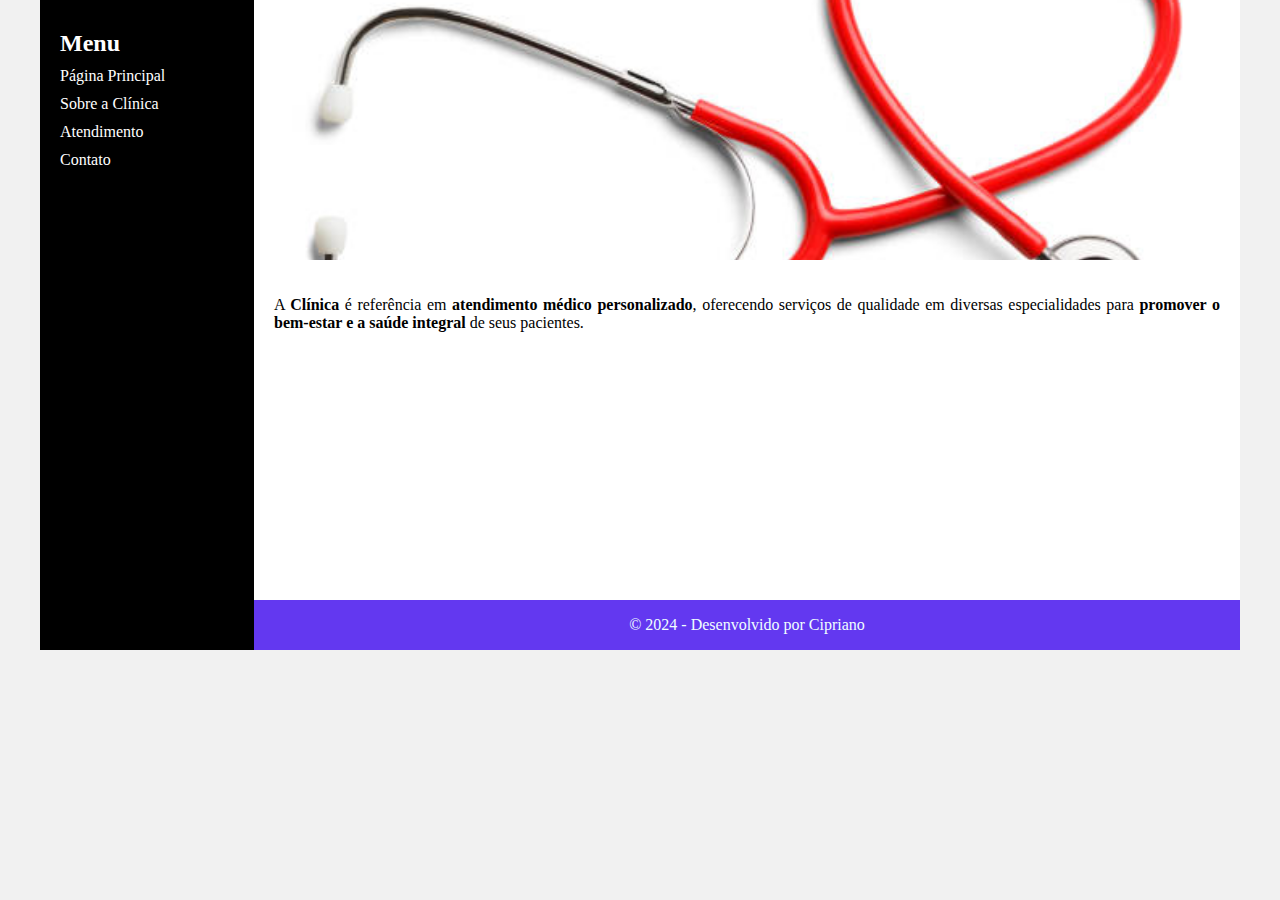
<file: index.html>
<!DOCTYPE html>
<html lang="en">
<head>
    <meta charset="UTF-8">
    <meta http-equiv="X-UA-Compatible" content="IE=edge">
    <meta name="viewport" content="width=device-width, initial-scale=1.0">
    <title>Página Principal</title>
    <link rel="stylesheet" href="base.css">
</head>
<body>
    <div class="wrapper">
        <div class="menu">
            <!-- Aqui vai o seu menu -->
            <h2>Menu</h2>
            <ul>
                <li><a href="index.html">Página Principal</a></li>
                <li><a href="sobre/sobre.html" target="_blank">Sobre a Clínica</a></li>
                <li><a href="atendimento/atendimento.html" target="_blank">Atendimento</a></li>
                <li><a href="contato/contato.html" target="_blank">Contato</a></li>
            </ul>
        </div>

        <div class="main">
            <div class="header">
                <!-- Aqui vai o seu header -->
                <div class="img">
                    <img src="./src/image/clinica.jpg" alt="">
                </div>
            </div>
    
            <div class="content">
                
                <!-- Aqui vai o seu conteúdo -->
                 <div class="conteudo">
                     <p>
                        A <strong>Clínica</strong> é referência em <b>atendimento médico personalizado</b>, oferecendo serviços de qualidade em diversas especialidades para <b>promover o bem-estar e a saúde integral</b>  de seus pacientes.
                     </p>
    
                 </div>

            </div>
    
            <div class="footer">
                <!-- Aqui vai o seu rodapé -->
                <footer>
                    <p>&copy; 2024 - Desenvolvido por Cipriano</p>
                </footer>
            </div>
        </div>
    </div>
</body>
</html>
</file>
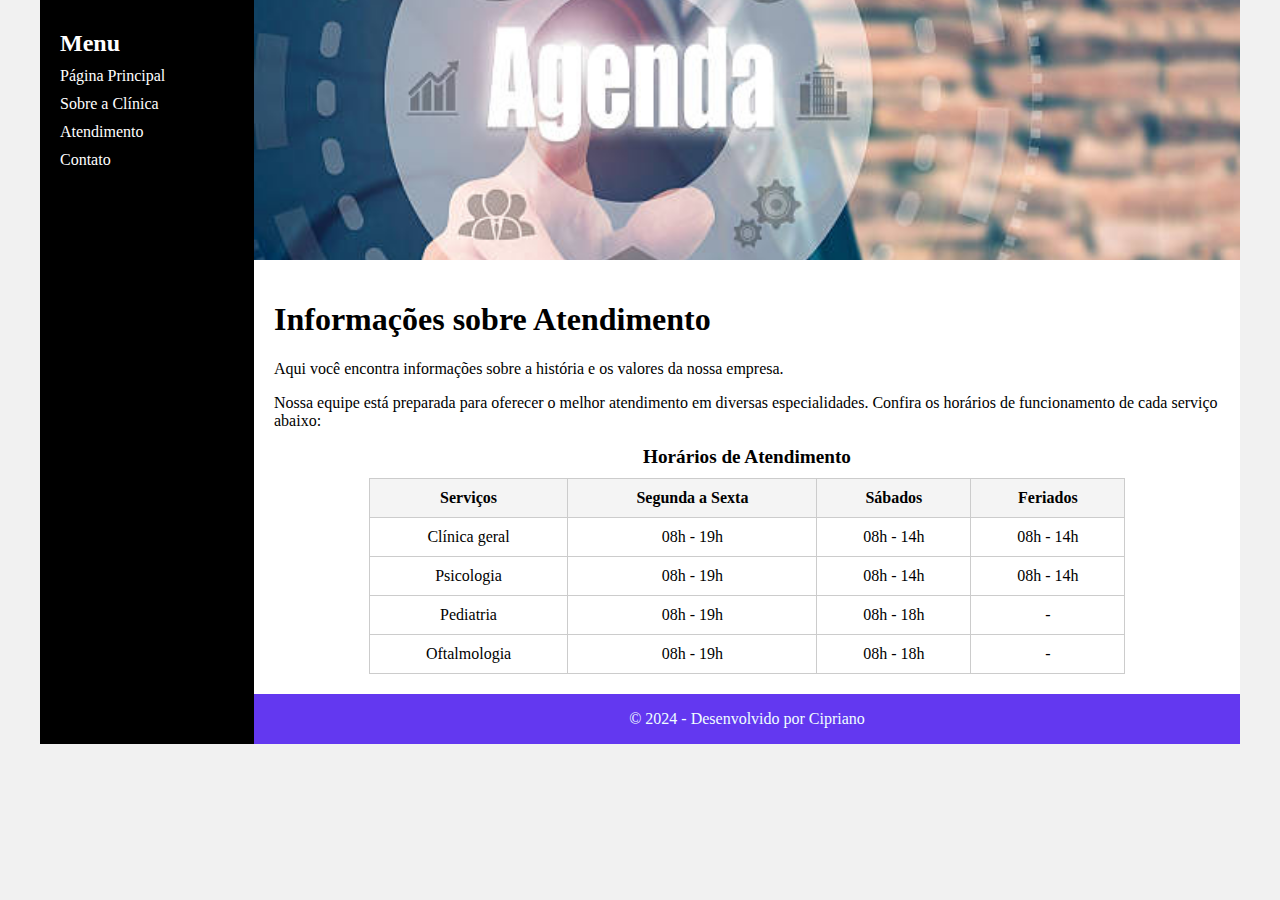
<file: atendimento/atendimento.html>
<!DOCTYPE html>
<html lang="en">
<head>
    <meta charset="UTF-8">
    <meta http-equiv="X-UA-Compatible" content="IE=edge">
    <meta name="viewport" content="width=device-width, initial-scale=1.0">
    <title>Atendimento</title>
    <link rel="stylesheet" href="../base.css">
    <link rel="stylesheet" href="./tabela.css">
</head>
<body>
    <div class="wrapper">
        <div class="menu">
            <!-- Aqui vai o seu menu -->
            <h2>Menu</h2>
            <ul>
               <li><a href="../index.html">Página Principal</a></li>
               <li><a href="../sobre/sobre.html">Sobre a Clínica</a></li>
               <li><a href="../atendimento/atendimento.html">Atendimento</a></li>
               <li><a href="../contato/contato.html">Contato</a></li>
            </ul>
        </div>

        <div class="main">
            <div class="header">
                <!-- Aqui vai o seu header -->
                 <div class="img">
                     <img src="../src/image/agenda.jpg" alt="">
                 </div>
            </div>
    
            <div class="content">
                <!-- Content -->
                <!-- Aqui vai o seu conteúdo -->
        
                <h1>Informações sobre Atendimento</h1>
                <p>Aqui você encontra informações sobre a história e os valores da nossa empresa.</p>
                <p>
                    Nossa equipe está preparada para oferecer o melhor atendimento em diversas especialidades. Confira os horários de funcionamento de cada serviço abaixo:
                </p>
                <table class="tabAtend">
                    <caption>Horários de Atendimento</caption>
                    <thead>
                        <tr>
                            <th>Serviços</th>
                            <th>Segunda a Sexta</th>
                            <th>Sábados</th>
                            <th>Feriados</th>
                        </tr>
                    </thead>
                    <tbody>
                        <tr>
                            <td>Clínica geral</td>
                            <td>08h - 19h</td>
                            <td>08h - 14h</td>
                            <td>08h - 14h</td>
                        </tr>
                        <tr>
                            <td>Psicologia</td>
                            <td>08h - 19h</td>
                            <td>08h - 14h</td>
                            <td>08h - 14h</td>
                        </tr>
                        <tr>
                            <td>Pediatria</td>
                            <td>08h - 19h</td>
                            <td>08h - 18h</td>
                            <td>-</td>
                        </tr>
                        <tr>
                            <td>Oftalmologia</td>
                            <td>08h - 19h</td>
                            <td>08h - 18h</td>
                            <td>-</td>
                        </tr>
                    </tbody>
                </table>
            </div>
    
            <div class="footer">
                <!-- Aqui vai o seu rodapé -->
                 <footer>
                    <p>&copy; 2024 - Desenvolvido por Cipriano</p>
                </footer>
            </div>
        </div>
    </div>
</body>
</html>
</file>
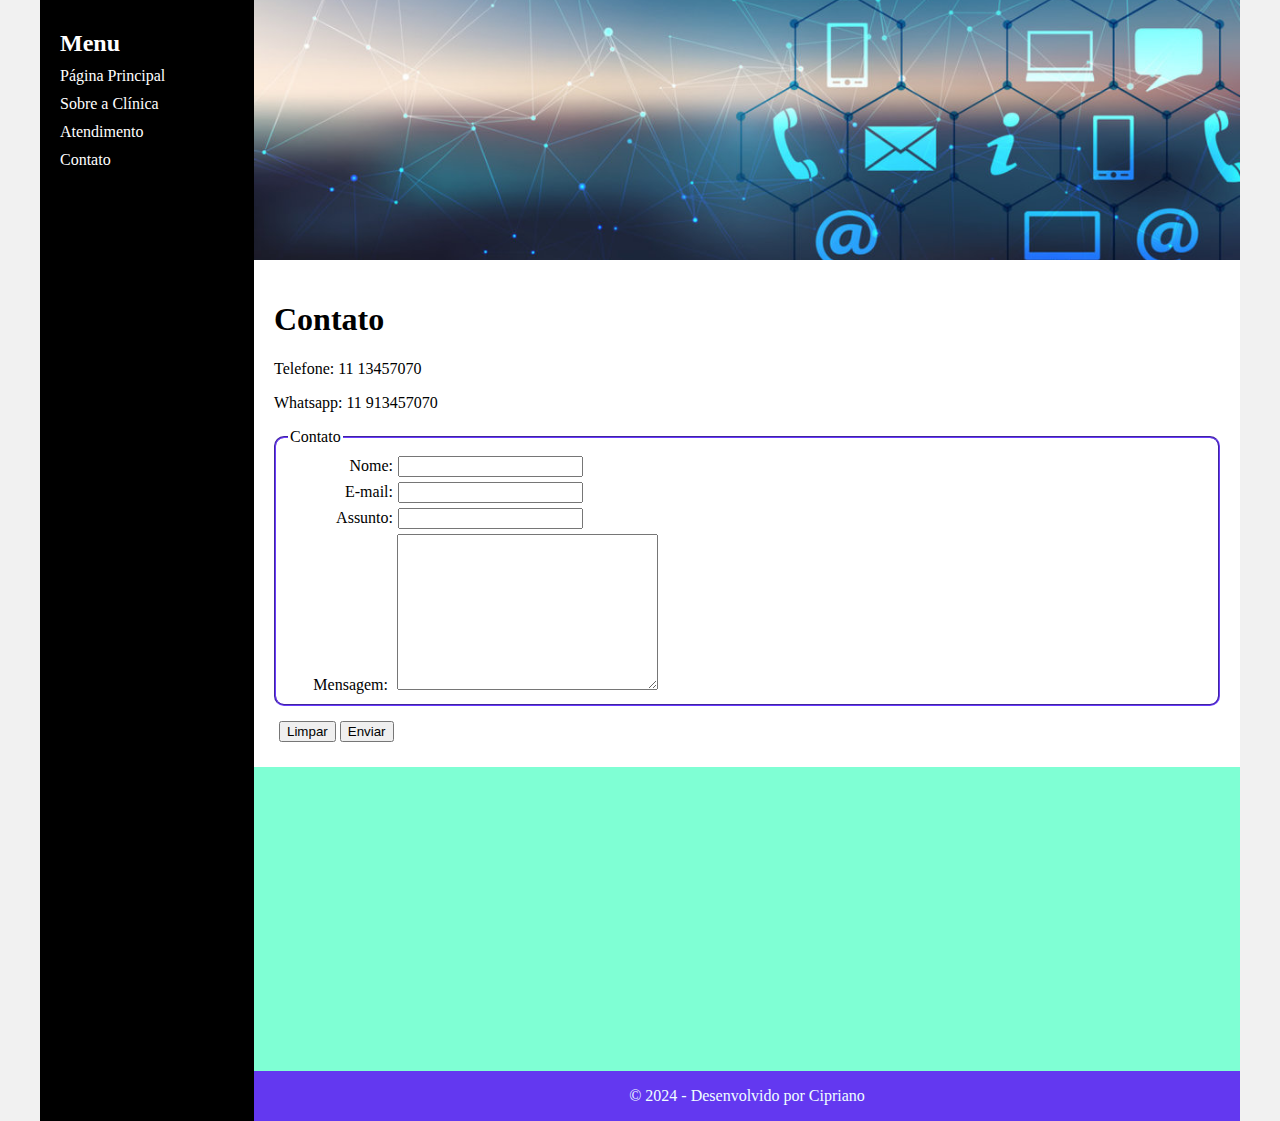
<file: contato/contato.html>
<!DOCTYPE html>
<html lang="en">
<head>
    <meta charset="UTF-8">
    <meta http-equiv="X-UA-Compatible" content="IE=edge">
    <meta name="viewport" content="width=device-width, initial-scale=1.0">
    <title>Contato</title>
    <link rel="stylesheet" href="../base.css">
    <link rel="stylesheet" href="./contato.css">
</head>
<body>
    <div class="wrapper">
        <div class="menu">
            <!-- Aqui vai o seu menu -->
            <h2>Menu</h2>
            <ul>
               <li><a href="../index.html">Página Principal</a></li>
               <li><a href="../sobre/sobre.html">Sobre a Clínica</a></li>
               <li><a href="../atendimento/atendimento.html">Atendimento</a></li>
               <li><a href="../contato/contato.html">Contato</a></li>
            </ul>
        </div>

        <div class="main">
            <div class="header">
                <!-- Aqui vai o seu header -->
                <div class="img">
                    <img src="../src/image/contact-us2.jpg" alt="">
                </div>
            </div>
    
            <div class="content">
                <div>
                    <h1>Contato</h1>
                    <p> Telefone: 11 13457070</p>
                    <p> Whatsapp: 11 913457070</p>

                </div>
                <!-- Aqui vai o seu conteúdo -->
                <fieldset>
                    <legend>Contato</legend>
                    <div class="row">
                        <label>Nome:</label><input type="text">
                     </div>
                     <div class="row">
                        <label>E-mail:</label><input type="email">
                    </div>
                    <div class="row">
                        <label>Assunto:</label><input type="text" name="subject">
                    </div>
                    <div>
                        <label>Mensagem:</label>
                        <textarea name="message" rows="10" cols="30"></textarea>
                    </div>
                 </fieldset>
                 <div class="row">
                    <button type="reset">Limpar</button>
                    <button type="submit">Enviar</button>
                 </div>
            </div>
            <div>
                <iframe src="https://www.google.com/maps/embed?pb=!1m18!1m12!1m3!1d1489.4065338608195!2d-49.17434654647413!3d-25.406571210609762!2m3!1f0!2f0!3f0!3m2!1i1024!2i768!4f13.1!3m3!1m2!1s0x94dcefa7f9cf166f%3A0x361290026f95a7d7!2sR.%20Medianeira%20-%20Pineville%2C%20Pinhais%20-%20PR%2C%2083325-220!5e1!3m2!1spt-BR!2sbr!4v1735176919329!5m2!1spt-BR!2sbr" width="100%" height="300" style="border:0;" allowfullscreen="" loading="lazy" referrerpolicy="no-referrer-when-downgrade"></iframe>
            </div>
    
            <div class="footer">
                <!-- Aqui vai o seu rodapé -->
                <footer>
                    <p>&copy; 2024 - Desenvolvido por Cipriano</p>
                </footer>
            </div>
        </div>
    </div>
</body>
</html>
</file>
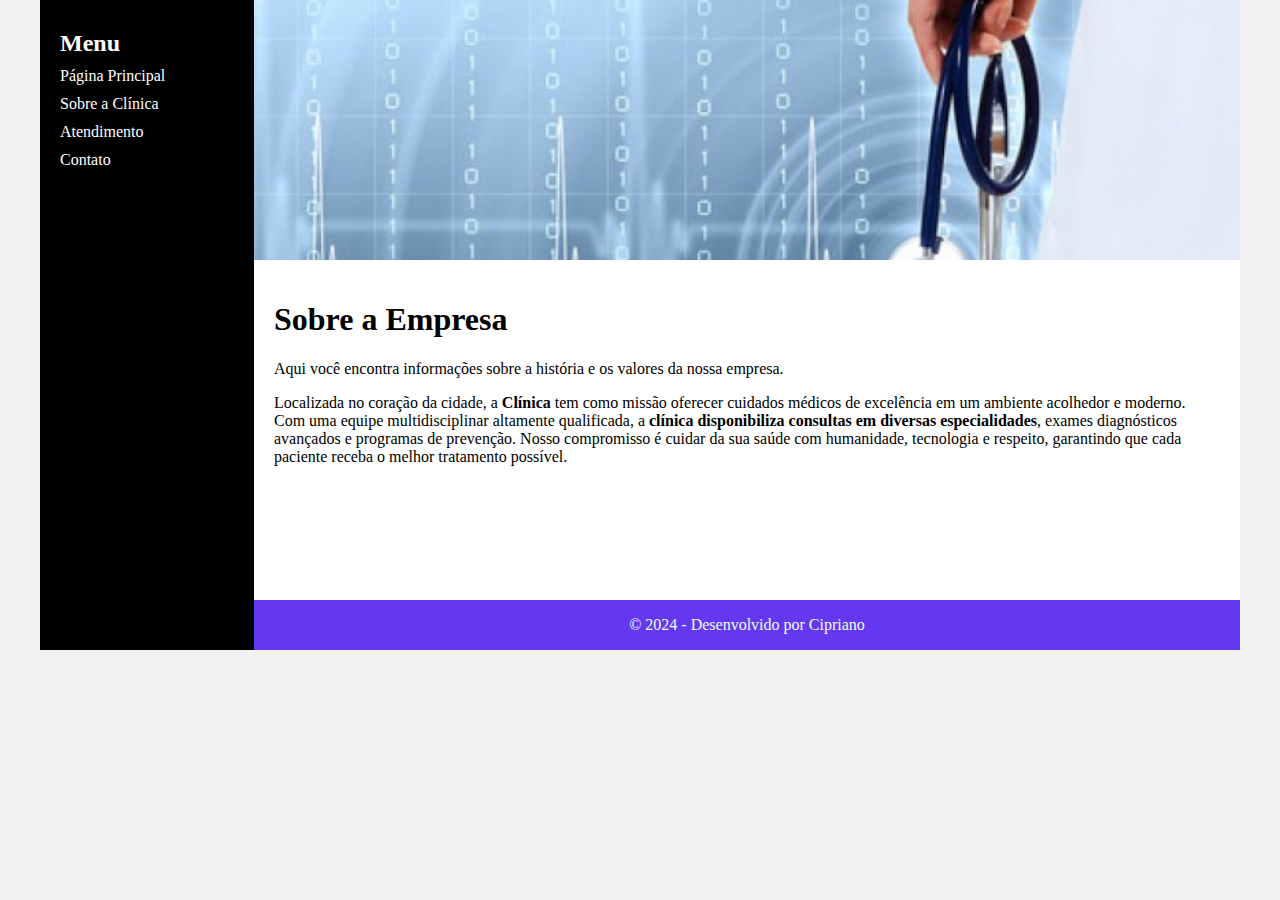
<file: sobre/sobre.html>
<!DOCTYPE html>
<html lang="en">
<head>
    <meta charset="UTF-8">
    <meta http-equiv="X-UA-Compatible" content="IE=edge">
    <meta name="viewport" content="width=device-width, initial-scale=1.0">
    <title>Sobre a Clínica</title>
    <link rel="stylesheet" href="../base.css">
</head>
<body>
    <div class="wrapper">
        <div class="menu">
            <!-- Aqui vai o seu menu -->
            <h2>Menu</h2>
            <ul>
               <li><a href="../index.html">Página Principal</a></li>
               <li><a href="../sobre/sobre.html">Sobre a Clínica</a></li>
               <li><a href="../atendimento/atendimento.html">Atendimento</a></li>
               <li><a href="../contato/contato.html">Contato</a></li>
            </ul>
        </div>

        <div class="main">
            <div class="header">
                <!-- Aqui vai o seu header -->
                <div class="img">
                    <img src="../src/image/clinica1.jpg" alt="">
                </div>
            </div>
    
            <div class="content">

                <!-- Aqui vai o seu conteúdo -->
                <h1>Sobre a Empresa</h1>
                <p>Aqui você encontra informações sobre a história e os valores da nossa empresa.</p>
                <p>
                    Localizada no coração da cidade, a <strong>Clínica</strong> tem como missão oferecer cuidados médicos de excelência em um ambiente acolhedor e moderno. 
                    Com uma equipe multidisciplinar altamente qualificada, a <b>clínica disponibiliza consultas em diversas especialidades</b>, exames diagnósticos avançados e programas de prevenção. Nosso compromisso é cuidar da sua saúde com humanidade, tecnologia e respeito, garantindo que cada paciente receba o melhor tratamento possível.
                </p>
            </div>
    
            <div class="footer">
                <!-- Aqui vai o seu rodapé -->
                <footer>
                    <p>&copy; 2024 - Desenvolvido por Cipriano</p>
                </footer>
            </div>
        </div>
    </div>
</body>
</html>
</file>
<file: base.css>
html, body {
   margin: 0;
}
body {
   background-color: #f1f1f1;
   display: flex;
   justify-content: center;
}

ul {
   list-style-type: none;
   padding: 0;
   margin: 0;
}
li {
   margin-bottom: 10px;
}

h2 {
   font-size: 1.5em;
   margin-bottom: 10px;
}

.conteudo {
   text-align: justify;
}

.tabAtend{
   align-content: center;
}

.wrapper {
   width: 1200px;
   display: flex;
   margin: 0 auto;
   background-color: aquamarine;
}
.main {
   display: flex;
   flex-flow: column;
   width: 85%;
}
.menu {
   width: 15%;
   background-color: black;
   padding: 10px 20px 0px;
}

.menu h2, 
.menu ul li a {
   color: white;
   text-decoration: none;
}

.menu ul li a:hover {
   color: lightgray;
}

.header {
   background-color: rgb(5, 108, 108);
   min-height: 150px;
}
.content {
   background-color: white;
   min-height: 300px;
   padding: 20px;
}
.footer {
   background-color: rgb(99, 56, 240);
   min-height: 50px;
   text-align: center;
   color: azure;
}

.img img {
   width: 100%;
   height: 260px;
   max-height: 100%;
   object-fit: cover;
   display: block;
}
</file>
<file: atendimento/tabela.css>
table {
   width: 80%; 
   border-collapse: collapse;
   margin: 0 auto; 
}
th, td {
   border: 1px solid #ccc;
   text-align: center;
   padding: 10px;
}
th {
   background-color: #f4f4f4;
}
caption {
   margin-bottom: 10px;
   font-size: 1.2em;
   font-weight: bold;
}
</file>
<file: contato/contato.css>
.row {
   margin: 5px;
}
label {
   width: 100px;
   text-align: right;
   display: inline-block;
   padding-right: 5px;
}
fieldset {
   margin: 15px 0;
   border-radius: 10px;
   border-color: rgb(99, 56, 240);
}

.img img {
   width: 100%;
   height: 260px;
   max-height: 100%;
   object-fit: cover;
   display: block;
}
</file>
